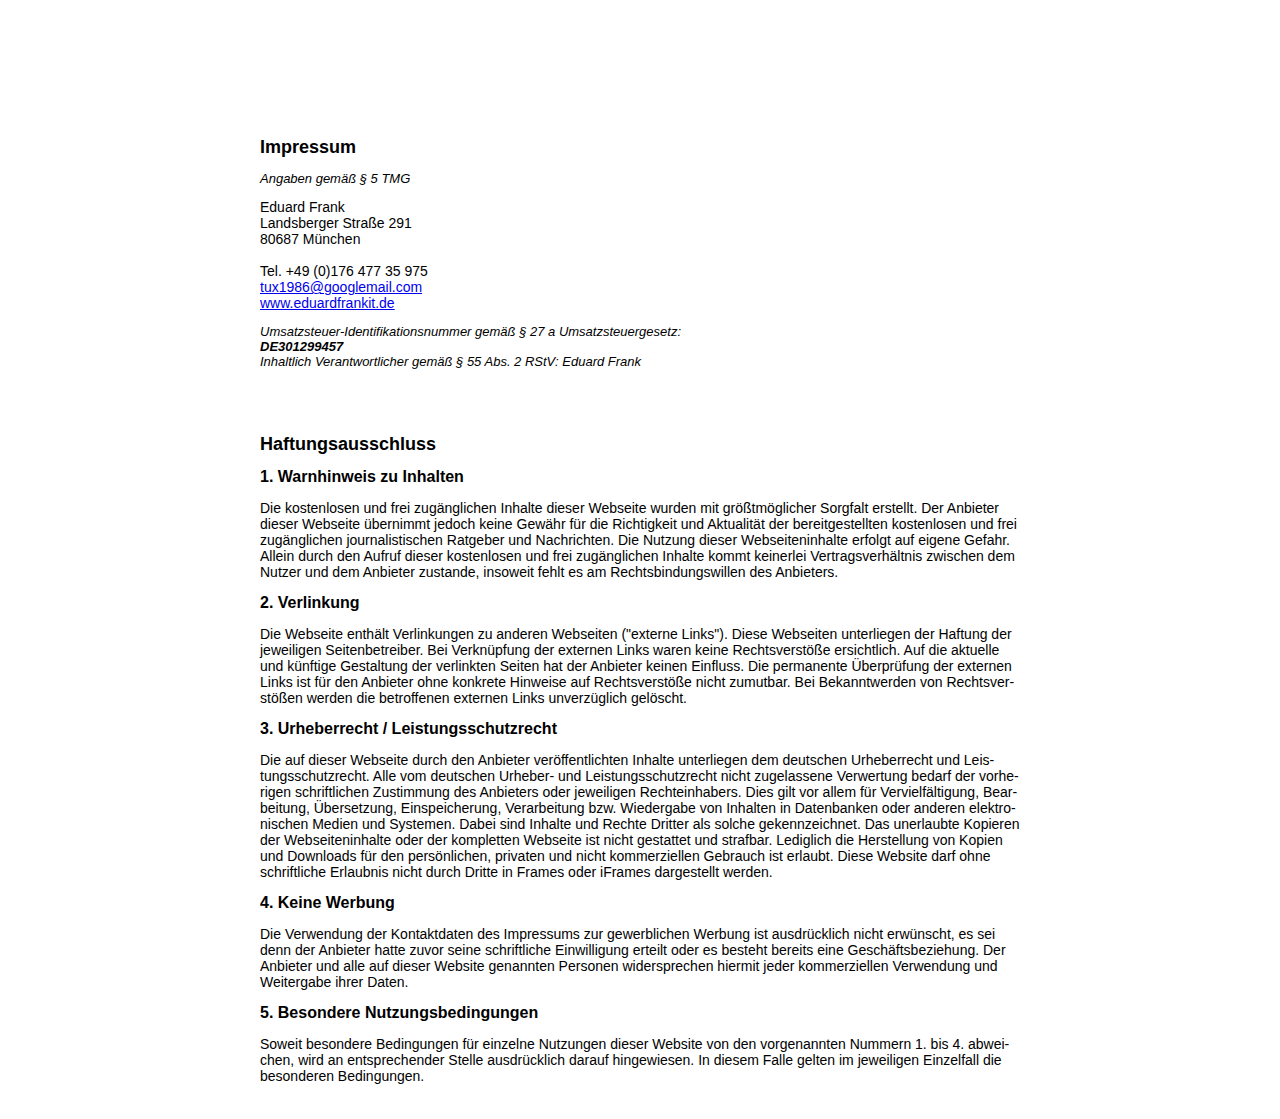
<file: impressum.html>
<!DOCTYPE html PUBLIC "-//W3C//DTD XHTML 1.0 Strict//EN" "http://www.w3.org/TR/xhtml1/DTD/xhtml1-strict.dtd">
<html xmlns="http://www.w3.org/1999/xhtml" xml:lang="de" lang="de">
<head>
    <meta http-equiv='cache-control' content='no-cache'> 
    <meta http-equiv='expires' content='0'> 
    <meta http-equiv='pragma' content='no-cache'>
    <meta http-equiv="Content-Type" content="text/html; charset=UTF-8"/>
    <meta name="viewport" content="width=device-width, initial-scale=1"/>
    <meta name="Language" content="de"/>
    <meta http-equiv="CONTENT-LANGUAGE" content="de"/>
    <meta name="robots" content="Index,Follow,NOODP"/>
    <meta name="copyright" content="&copy; 2023 Eduar Frank"/>
    <meta name="Description" content="Eduard Frank"/>
    <meta name="KEYWORDS"
          content="Eduard Frank, Verfügbarkeit, Freiberufler, Freelancer, Softwareentwicklung, Softwarearchitektur Dienstleister, Mobile, Backend, Angular, Android, iOS, Flutter, Informatik, Software Engineering, Qualität, Java, Kotlin"/>
    <meta http-equiv="Content-Style-Type" content="text/css"/>
    <title>Eduard Frank, Software Engineering</title>
    <link rel="stylesheet" type="text/css" media="screen,handheld" href="css/css.css"/>
    <link rel="icon" type="image/png" href="img/favicon.png"/>
</head>
<body>
</div>
<div id="container">
    <div class="area">
        <div class="block">
            <a class="anchor"></a>
            <div id="contact_left">
                <h1>Impressum</h1>
                <p style="font-style:italic;font-size:small;">Angaben gemäß § 5 TMG</p>
                Eduard Frank<br/>
                Landsberger Straße 291<br/>
                80687 München<br/><br/>

                Tel. +49 (0)176 477 35 975<br/>
                <a href="mailto:tux1986@googlemail.com">tux1986@googlemail.com</a><br/>
                <a href="https://www.eduardfrankit.de">www.eduardfrankit.de</a><br/>
                <p style="font-style:italic;font-size:small;">Umsatzsteuer-Identifikationsnummer gemäß § 27 a
                    Umsatzsteuergesetz: <br/><strong>DE301299457</strong><br/>
                    Inhaltlich Verantwortlicher gemäß § 55 Abs. 2 RStV: Eduard Frank<br/>
                </p>
            </div>
        </div>
    </div>
    <div class="area">
        <div class="block">
            <h1>Haftungsausschluss</h1>
            <h2>1. Warnhinweis zu Inhalten</h2>
            <p>Die kostenlosen und frei zugänglichen Inhalte dieser Webseite wurden mit größtmöglicher Sorgfalt erstellt. 
                Der Anbieter dieser Webseite übernimmt jedoch keine Gewähr für die Richtigkeit und Aktualität der bereitgestellten kostenlosen und 
                frei zugänglichen journalistischen Ratgeber und Nachrichten. Die Nutzung dieser Webseiteninhalte erfolgt auf eigene Gefahr. Allein 
                durch den Aufruf dieser kostenlosen und frei zugänglichen Inhalte kommt keinerlei Vertragsverhältnis zwischen dem Nutzer und dem 
                Anbieter zustande, insoweit fehlt es am Rechtsbindungswillen des Anbieters.</p>
            <h2>2. Verlinkung</h2>
            <p>Die Webseite enthält Verlinkungen zu anderen Webseiten ("externe Links"). Diese Webseiten unterliegen der Haftung der jeweiligen 
                Seitenbetreiber. Bei Verknüpfung der externen Links waren keine Rechtsverstöße ersichtlich. Auf die aktuelle und künftige Gestaltung 
                der verlinkten Seiten hat der Anbieter keinen Einfluss. Die permanente Überprüfung der externen Links ist für den Anbieter ohne konkrete 
                Hinweise auf Rechtsverstöße nicht zumutbar. Bei Bekanntwerden von Rechtsverstößen werden die betroffenen externen Links unverzüglich 
                gelöscht.</p>
            <h2>3. Urheberrecht / Leistungsschutzrecht</h2>
            <p>Die auf dieser Webseite durch den Anbieter veröffentlichten Inhalte unterliegen dem deutschen Urheberrecht und 
                Leistungsschutzrecht. Alle vom deutschen Urheber- und Leistungsschutzrecht nicht zugelassene Verwertung bedarf 
                der vorherigen schriftlichen Zustimmung des Anbieters oder jeweiligen Rechteinhabers. Dies gilt vor allem für 
                Vervielfältigung, Bearbeitung, Übersetzung, Einspeicherung, Verarbeitung bzw. Wiedergabe von Inhalten in Datenbanken 
                oder anderen elektronischen Medien und Systemen. Dabei sind Inhalte und Rechte Dritter als solche gekennzeichnet. 
                Das unerlaubte Kopieren der Webseiteninhalte oder der kompletten Webseite ist nicht gestattet und strafbar. 
                Lediglich die Herstellung von Kopien und Downloads für den persönlichen, privaten und nicht kommerziellen Gebrauch 
                ist erlaubt.
                Diese Website darf ohne schriftliche Erlaubnis nicht durch Dritte in Frames oder iFrames dargestellt werden.</p>
            <h2>4. Keine Werbung</h2>
            <p>Die Verwendung der Kontaktdaten des Impressums zur gewerblichen Werbung ist ausdrücklich nicht erwünscht, es sei 
                denn der Anbieter hatte zuvor seine schriftliche Einwilligung erteilt oder es besteht bereits eine Geschäftsbeziehung. 
                Der Anbieter und alle auf dieser Website genannten Personen widersprechen hiermit jeder kommerziellen Verwendung 
                und Weitergabe ihrer Daten.</p>
                <h2>5. Besondere Nutzungsbedingungen</h2>
                <p>Soweit besondere Bedingungen für einzelne Nutzungen dieser Website von den vorgenannten Nummern 1. bis 4. abweichen, wird an entsprechender 
                    Stelle ausdrücklich darauf hingewiesen. In diesem Falle gelten im jeweiligen Einzelfall die besonderen Bedingungen.
                </p>
        </div>
        <br/>
    </div>
</div>
</body>
</file>
<file: css/css.css>
body {
    margin: 0;
    padding: 0;
    font-family: sans-serif;
}

@media all and (min-width: 1000px) {
    body {
        font-size: 14px;
    }
}

@media all and (max-width: 999px) {
    body {
        font-size: 12px;
    }
}

p {
    -moz-hyphens: auto;
    -o-hyphens: auto;
    -webkit-hyphens: auto;
    -ms-hyphens: auto;
    hyphens: auto;
}

h1 {
    font-size: large;
}

h2 {
    font-size: medium;
}

h3 {
    font-size: small;
}

#header_container {
    background: white;
    position: fixed;
    height: 100px;
    left: 0;
    width: 100%;
    top: 0;
    z-index: 500;
    border-color: #A3AAAE;
    border-style: solid;
    border-bottom: 0;
    border-left: 0;
    border-right: 0;
    border-top: -4px;
}

#header img {
    position: fixed;
}

#header li {
    display: inline;
    margin-right: 7px;
    margin-left: 7px;
}

#header a {
    font-size: larger;
    text-decoration: none;
    color: black;
}

#header a:hover {
    color: #061a49;
font-style: italic;
}

.menuSelected {
    font-weight: bold;
    border-bottom: 4px solid #061a49;
}

@media all and (min-width: 1000px) {

    #header {
        margin: 0 auto;
        width: 900px;
    }

    #header ul {
        list-style: none;
        text-align: right;
    }
}

@media screen and (max-width: 999px) {

    #header {
        margin: 0 auto;
    }

    #header ul {
        list-style: none;
        text-align: left;
        margin-left: 250px;
        font-size: 18px;
    }

    #header li:not(:first-child) {
        display: none;
    }

    #header li:last-child {
        display: inline;
    }
}

@media all and (max-width: 999px) {
    #print {
        position: absolute;
        visibility: hidden;
    }
}

@media all and (min-width: 1000px) {
    #print {
        position: fixed;
        right: 50px;
        top: 20px;
    }

    #print img {
        width: 25px;
    }
}

#container {
    margin: 0 auto;
    overflow: hidden;
    margin-top: 90px;
}

.area {
    margin-top: 30px;
}

@media all and (min-width: 1000px) {
    .block {
        margin: 0 auto;
        padding: 5px;
        width: 760px;
    }
}

@media all and (max-width: 999px) {
    .block {
        margin: 0 auto;
        padding: 5px;
        width: 90%;
    }
}

#footer {
    padding-right: 10px;
    padding-top: 3px;
    padding-bottom: 3px;
    text-align: right;
    font-size: small;
    border-bottom: 10px solid #A3AAAE;
}

#legal {
    padding-top: 15px;
    text-align: center;
    font-size: medium;
}

#legal a {
    color: black;
}

@media all and (min-width: 1000px) {
    .totop {
        position: relative;
        width: 0;
        height: 0;
        top: 10px;
        left: 800px;
    }

    .totop img {
        width: 26px;
        position: absolute;
    }
}

@media all and (max-width: 999px) {
    .totop {
        margin-top: 10px;
    }

    .totop img {
        width: 26px;
    }
}

.a1 {
    background: #061a49;
}

.angebot {

}

.ausbildung ul {
    font-weight: bold;
}

.kunden {
    color: black;
}

.kentnisse tr {
    vertical-align: text-top;
}

.a3 td {
    padding: 4px;
}

.kunden {

}

.kunden a {
    color: blue;
}

.kunden li {
    float: left;
    width: 33%;
}

.kentnisse {
    color: black;
}

.kontakt {
}

.kontakt a {

}

@media all and (min-width: 1000px) {
    #contact_left {
        width: 660px;
    }

    #contact_right {
        width: 200px;
        position: relative;
        left: 570px;
    }

    #contact_right img {
        position: absolute;
        box-shadow: 3px 3px 3px grey;
        height: 310px;
        top: 5px;
    }
}

@media all and (max-width: 999px) {
    #contact_right img {
        position: absolute;
        visibility: hidden;
    }
}

.a7 {
    background: #536F7C;
    color: black;
}

.a7 h2 {
    font-size: small;
}

a.anchor {
    display: block;
    position: relative;
    top: -100px;
    visibility: hidden;
}

@media all and (min-width: 840px) {
    #home_left {
        width: 680px;
        height: 238px;
    }

    #home_right {
        width: 150px;
        position: relative;
        left: 600px;
        top: 10px;
    }

    #p1 {
        height: 280px;
        position: absolute;
    }
}

@media all and (min-width: 650px) and (max-width: 839px) {
    #home_left {
        width: 580px;
        height: 238px;
    }

    #home_right {
        width: 150px;
        position: relative;
        left: 520px;
        top: 25px;
    }

    #p1 {
        height: 280px;
        position: absolute;
    }
}

@media all and (max-width: 649px) {
    #p1 {
        height: 280px;
        margin-top: 10px;
        margin-bottom: 15px;
    }
}

#home_right img {
    height: 220px;
}

#links-wrapper {
    position: relative;
}

#links {
    position: relative
}

@media all and (min-width: 650px) {
    #avail {
        background-color: #DDDDE0;
        color: black;
        position: relative;
        left: 0px;
        top: 50px;
        padding: 5px;
        border-style: solid;
        border-color: white;
        border-width: 2px;
        width: auto;
        float: left;
    }
}

@media all and (max-width: 649px) {
    #avail {
        background-color: #DDDDE0;
        color: black;
        padding: 5px;
        border-style: solid;
        border-color: white;
        border-width: 2px;
        margin-top: 30px;
        margin-bottom: 10px;
    }
}

#avail td {
    padding: 3px;
}

@media all and (min-width: 1000px) {
    .subarea {
        background-color: #DDDDE0;
        color: black;
        padding: 0px 20px 20px 20px;
        margin-top: 25px;
        border-style: solid;
        border-color: #061a49;
        border-width: 1px;
        box-shadow: 5px 5px 5px grey;
        width: 710px;
        padding: 0px 20px 20px 20px;
    }

    .edge {
        background-color: #061a49;
        width: 10px;
        height: 100px;
        margin-top: 13px;
        position: absolute;
    }
}

@media all and (max-width: 999px) {
    .subarea {
        background-color: #DDDDE0;
        color: black;
        padding: 0px 20px 20px 20px;
        margin-top: 25px;
        border-style: solid;
        border-color: #7E2852;
        border-width: 1px;
        box-shadow: 5px 5px 5px grey;
        width: 85%;
        padding: 0px 20px 20px 20px;
    }

    .edge {
        visibility: hidden;
    }
}

.edge-right {
    margin-left: 750px;
    box-shadow: 5px 5px 5px grey;
    border-radius: 0px 9px 0px 0px;
}

.edge-left {
    margin-left: -10px;
    box-shadow: 0px 5px 5px grey;
    border-radius: 9px 0px 0px;
}

@media all and (min-width: 1000px) {
    #skills img {
        width: 740px;
        border-style: solid;
        border-width: 10px;
        border-color: white;
        box-shadow: 10px 10px 10px grey;
    }

    #skillslist {
        position: absolute;
        visibility: hidden;
    }
}

@media all and (max-width: 999px) {
    #skills img {
        position: absolute;
        visibility: hidden;
    }

    #skillslist {
        position: relative;
        visibility: visible;
    }
}
</file>
